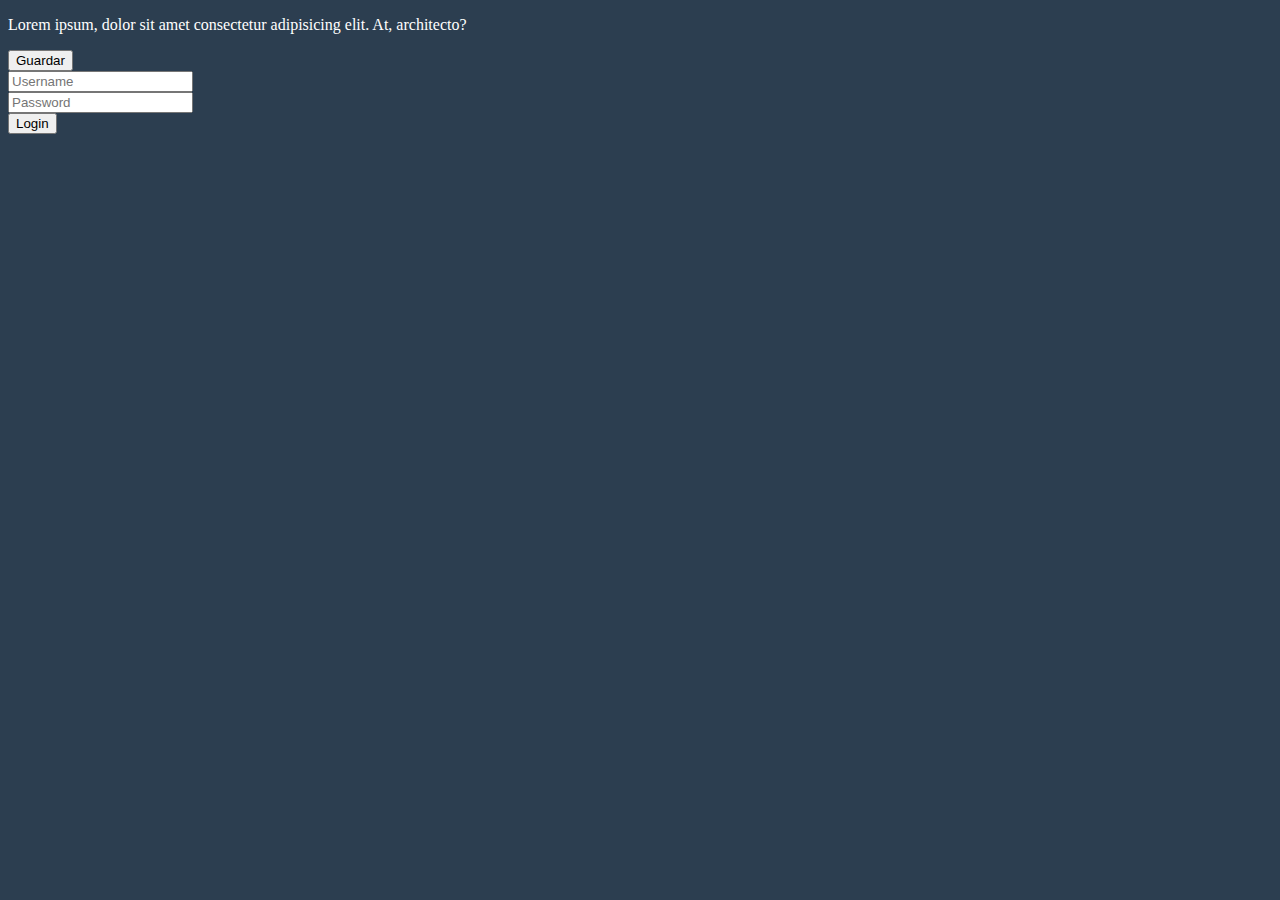
<file: index.html>
<!DOCTYPE html>
<html lang="en">
<head>
  <meta charset="UTF-8">
  <meta name="viewport" content="width=device-width, initial-scale=1.0">
  <title>Intro Js - Gen 31</title>
  <link rel="stylesheet" href="./styles/main.css">
  <script defer src="./js/app.js"></script>
</head>
<body>
  <p class="title">Lorem ipsum, dolor sit amet consectetur adipisicing elit. At, architecto?</p>
  <button>Guardar</button>
  <!-- create form login -->
  <form>
    <div>
      <input type="text" name="username" placeholder="Username">
    </div>
    <div>
      <input type="password" name="password" placeholder="Password">
    </div>
    <button type="submit">Login</button>
  </form>
</body>
</html>
</file>
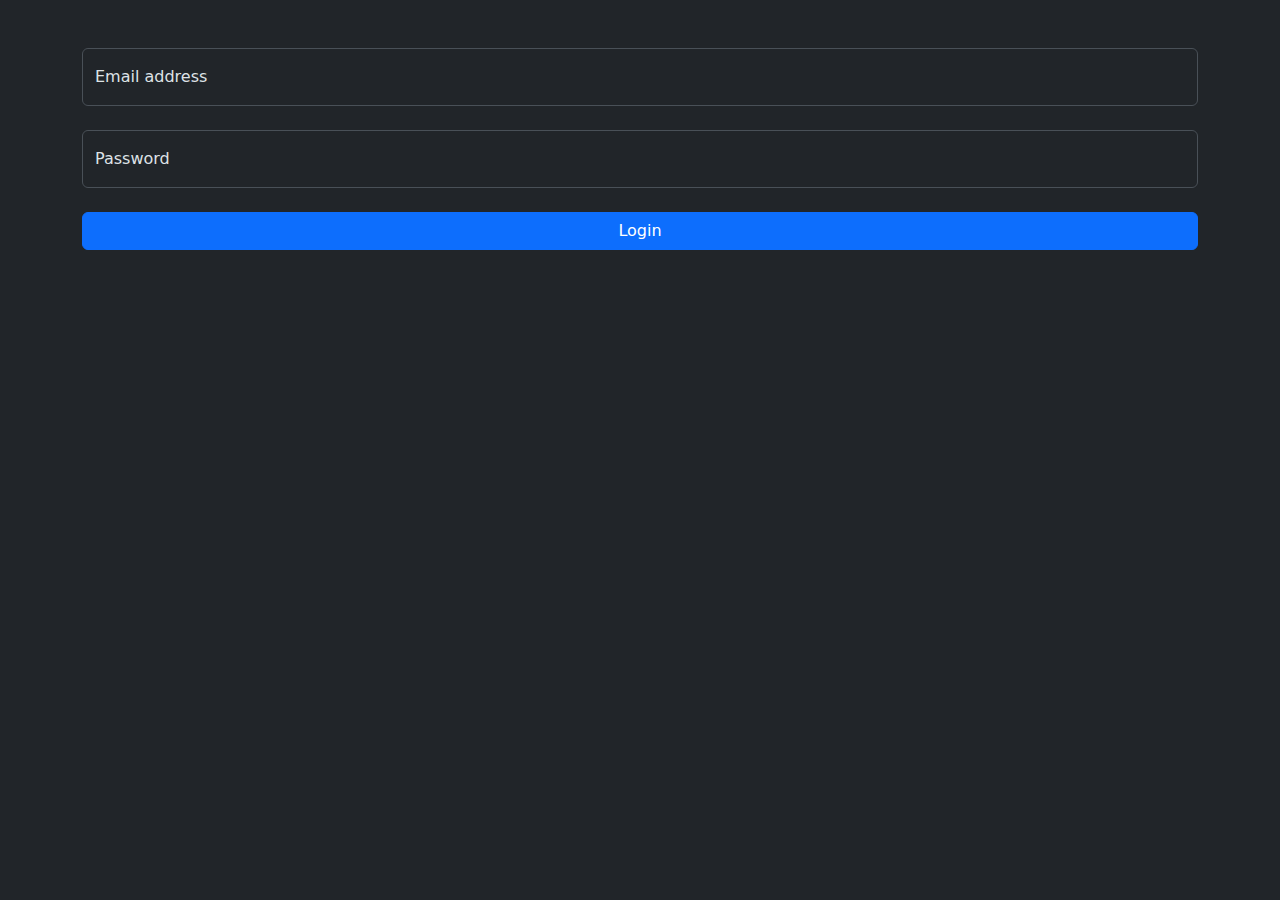
<file: formularios.html>
<!DOCTYPE html>
<html lang="es" data-bs-theme="dark">
  <head>
    <title>Formularios</title>
    <meta charset="UTF-8" />
    <meta name="viewport" content="width=device-width, initial-scale=1.0" />
    <link
      href="https://cdn.jsdelivr.net/npm/bootstrap@5.3.2/dist/css/bootstrap.min.css"
      rel="stylesheet"
    />
    <script type="module" src="./js/formularios.js"></script>
  </head>
  <body>
    <section class="container py-5">
      <form id="login" class="d-grid gap-4">
        <div class="form-floating">
          <input
            type="email"
            class="form-control"
            id="email"
            name="email"
            placeholder="name@example.com"
            required
          />
          <label for="email">Email address</label>
        </div>
        <div class="form-floating">
          <input
            type="password"
            class="form-control"
            id="password"
            name="password"
            placeholder="Password"
            required
          />
          <label for="password">Password</label>
        </div>
        <button id="btnLogin" class="btn btn-primary w-100">Login</button>
      </form>
    </section>
  </body>
</html>
</file>
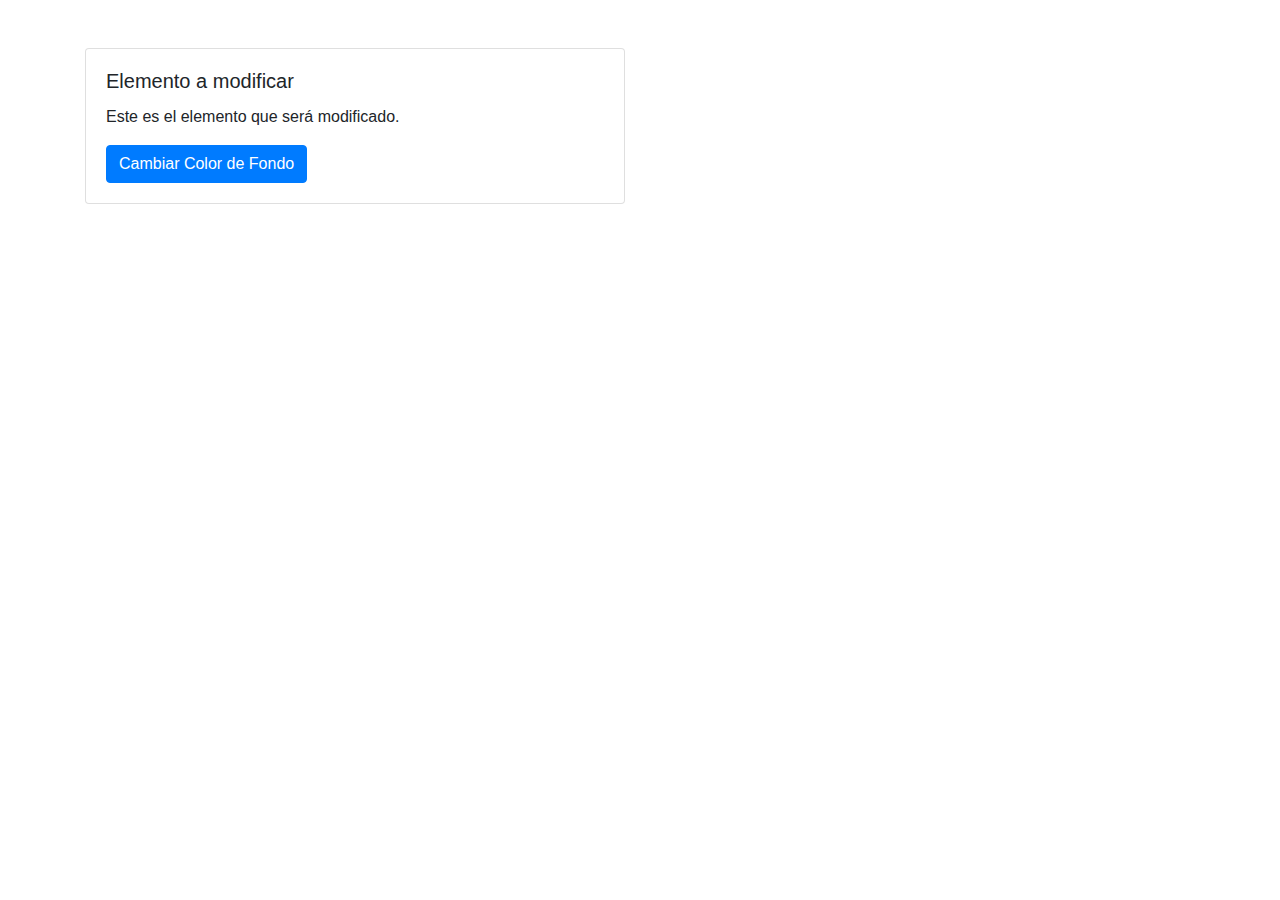
<file: testing_events.html>
<!DOCTYPE html>
<html lang="en">

<head>
  <meta charset="UTF-8">
  <meta name="viewport" content="width=device-width, initial-scale=1.0">
  <title>Intro Js - Gen 31</title>
  <link rel="stylesheet" href="./styles/main.css">
  <link rel="stylesheet" href="https://cdn.jsdelivr.net/npm/bootstrap@4.6.2/dist/css/bootstrap.min.css">
  <link href="https://cdn.jsdelivr.net/npm/bootstrap@5.3.2/dist/css/bootstrap.min.css" rel="stylesheet"
    integrity="sha384-T3c6CoIi6uLrA9TneNEoa7RxnatzjcDSCmG1MXxSR1GAsXEV/Dwwykc2MPK8M2HN" crossorigin="anonymous">
  <script src="https://cdn.jsdelivr.net/npm/bootstrap@5.3.2/dist/js/bootstrap.bundle.min.js"
    integrity="sha384-C6RzsynM9kWDrMNeT87bh95OGNyZPhcTNXj1NW7RuBCsyN/o0jlpcV8Qyq46cDfL"
    crossorigin="anonymous"></script>
  <script defer src="./js/app.js"></script>
</head>

<body>

  <div class="container mt-5">
    <div class="row">
      <div class="col-md-6">
        <div class="card">
          <div class="card-body">
            <h5 class="card-title">Elemento a modificar</h5>
            <p class="card-text" id="elementoAModificar">Este es el elemento que será modificado.</p>
            <button class="btn btn-primary" onclick="cambiarColorFondo()">Cambiar Color de Fondo</button>
          </div>
        </div>
      </div>
    </div>
  </div>

  <!--   <div class="container mt-5">
    <div class="row">
      <div class="col-md-6">
        <div class="card">
          <div class="card-body">
            <h5 class="card-title">Elemento a modificar</h5>
            <p class="card-text" id="elementoAModificar">Este es el elemento que será modificado.</p>
            <button class="btn btn-primary" id="botonCambioColor">Cambiar Color de Fondo</button>
          </div>
        </div>
      </div>
    </div>
  </div> -->

</body>

</html>
</file>
<file: styles/main.css>
/*  */
body {
  background: #2c3e50;
  color: white;
}
</file>
